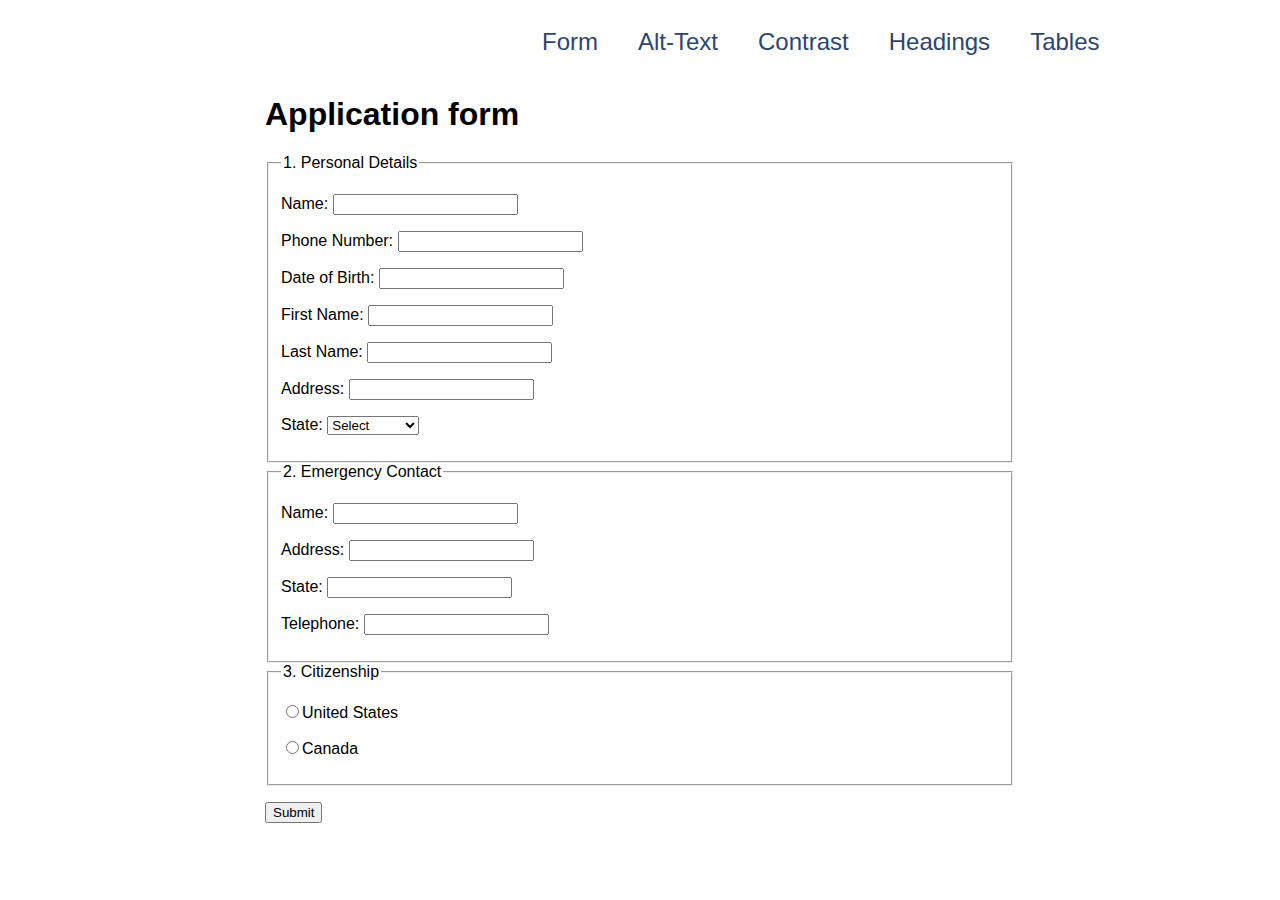
<file: index.html>
<!DOCTYPE html>
<html lang="en">
  <head>
    <meta charset="utf-8">
    <title>Accessibility Forms</title>
    <link rel="stylesheet" href="styles.css" type="text/css">
  </head>
  <body>
    <ul class="navigation">
      <li><a href="./index.html">Form</a></li>
      <li><a href="./alt_text.html">Alt-Text</a></li>
      <li><a href="./contrast.html">Contrast</a></li>
      <li><a href="./headings.html">Headings</a></li>
      <li><a href="./tables.html">Tables</a></li>
    </ul>
    <div class="content">
      <h1>Application form</h1>

      <form action="" method="post" name="form1" id="form1">
      <fieldset>
      <legend>1. Personal Details</legend>
      <p>
        <label for="textfield">Name:</label>
      <input type="text" id="textfield"></p>

      <p>
        <label for="textfield3">Phone Number:</label>
      <input type="text" id="textfield3"></p>

      <p>
        <label for="textfield2">Date of Birth:</label>
      <input type="text" tabindex="-1" id="textfield2"></p>

      <p>
        <label for="textfield4">First Name:</label>
      <input type="text" id="textfield4"></p>

      <p>
        <label for="textfield5">Last Name:</label>
      <input type="text" tabindex="4" id="textfield5"></p>

      <p>
        <label for="address">Address:</label>
      <input type="text" id="address"></p>

      <p><label for="state">State:</label>
       <select id="state">
        <option value="0">Select</option>
        <option value="Arizona">Arizona</option>
        <option value="California">California</option>
        <option value="Idaho">Idaho</option>
        <option value="Montana">Montana</option>
        <option value="Nevada">Nevada</option>
        <option value="Utah">Utah</option>
        <option value="Washington">Washington</option>
        <option value="Wyoming">Wyoming</option>
      </select>
      </p>
    </fieldset>

      <fieldset>
      <legend>2. Emergency Contact</legend>
      <p>
        <label for="textfield13">Name:</label>
      <input type="text" id="textfield13"></p>

      <p>
        <label for="textfield14">Address:</label>
      <input type="text" id="textfield14"></p>

      <p><label for="textfield15">State:</label>
      <input type="text" id="textfield15"></p>

      <p><label for="textfield16">Telephone:</label>
      <input type="text" id="textfield16"></p>
      </fieldset>

      <fieldset>
        <legend>3. Citizenship</legend>
      <p><input type="radio" id="radiofield"><label for="radiofield">United States</p>
      <p><input type="radio" id="radiofield2"><label for="radiofield2">Canada</p>
    </fieldset>

      <p><input type="submit" value="Submit" id="button" name="button"></p>
      </form>
    </div>
  </body>
</html>
</file>
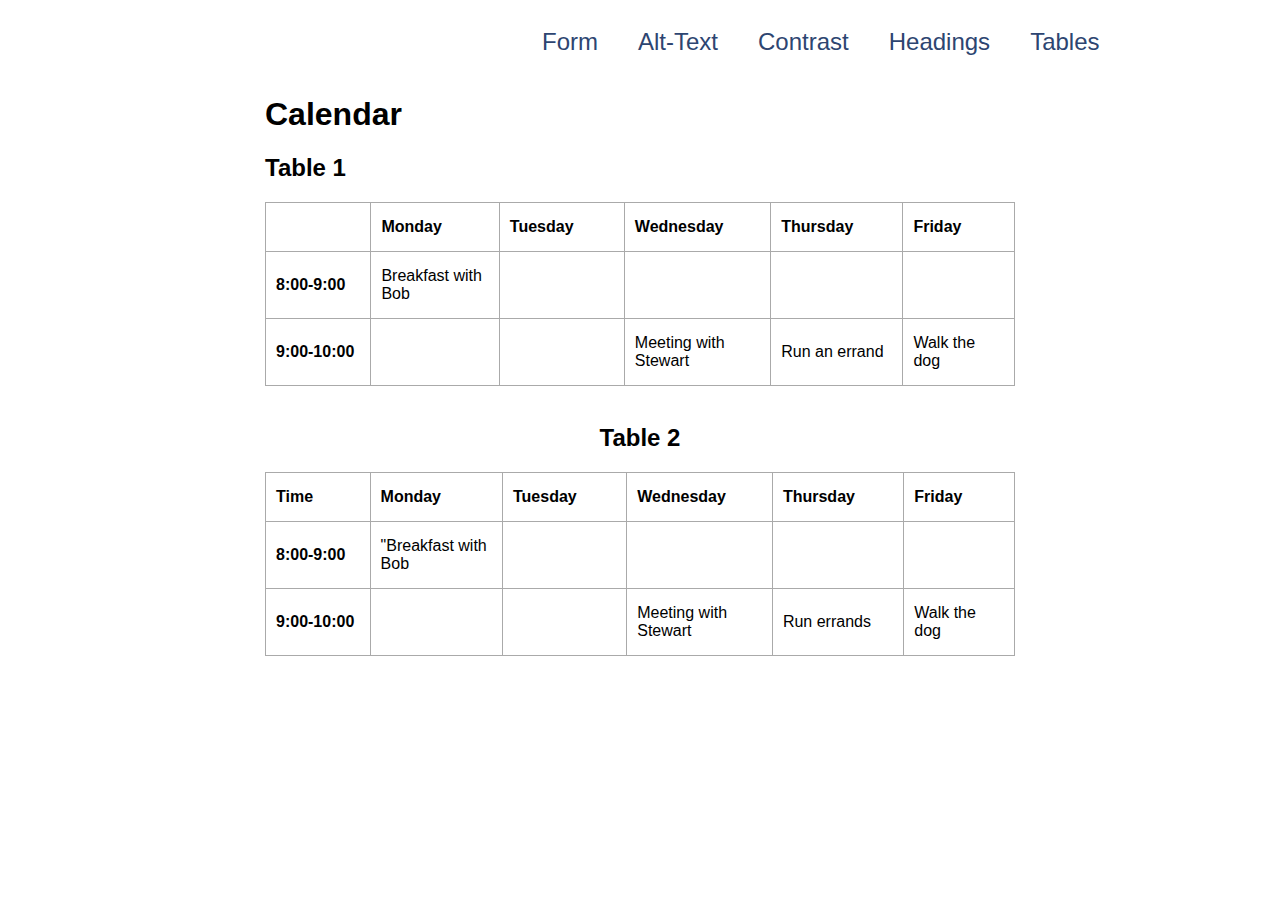
<file: tables.html>
<!DOCTYPE html>
<html lang="en">
  <head>
    <meta charset="utf-8">
    <title>Accessibility Tables</title>
    <link rel="stylesheet" href="styles.css" type="text/css">
  </head>
  <body>
    <ul class="navigation">
      <li><a href="./index.html">Form</a></li>
      <li><a href="./alt_text.html">Alt-Text</a></li>
      <li><a href="./contrast.html">Contrast</a></li>
      <li><a href="./headings.html">Headings</a></li>
      <li><a href="./tables.html">Tables</a></li>
    </ul>

    <div class="content">
      <h1>Calendar</h1>

      <h2>Table 1</h2>
      <table>
        <tbody><tr>
          <td> </td>
          <td><strong>Monday</strong></td>
          <td><strong>Tuesday</strong></td>
          <td><strong>Wednesday</strong></td>
          <td><strong>Thursday</strong></td>
          <td><strong>Friday</strong></td>
        </tr>
        <tr>
          <td><strong>8:00-9:00</strong></td>
          <td>Breakfast with Bob</td>
          <td> </td>
          <td> </td>
          <td> </td>
          <td> </td>
        </tr>
        <tr>
          <td><strong>9:00-10:00</strong></td>
          <td> </td>
          <td> </td>
          <td>Meeting with Stewart</td>
          <td>Run an errand</td>
          <td>Walk the dog</td>
        </tr>
      </tbody></table>
      <br>

      <table>
        <caption><h2>Table 2</h2></caption>
        <thead><tr>
          <th scope="col" id="time">Time</td>
          <th scope="col" id="monday">Monday</th>
          <th scope="col" id="tuesday">Tuesday</th>
          <th scope="col" id="wednesday">Wednesday</th>
          <th scope="col" id="thursday">Thursday</th>
          <th scope="col" id="friday">Friday</th>
        </tr>
        </thead><tr>
        <tbody><tr>
        <tr>
          <th scope="row" id="8to9">8:00-9:00</th>
          <td headers="8to9 monday"> "Breakfast with Bob</td>
          <td headers="8to9 tuesday"> </td>
          <td headers="8to9 wednesday"> </td>
          <td headers="8to9 thursday"> </td>
          <td headers="8to9 friday"> </td>
        </tr>
        <tr>
          <th scope="row" id="9to10">9:00-10:00</th>
          <td headers="9to10 monday"> </td>
          <td headers="9to10 tuesday"> </td>
          <td headers="9to10 wednesday">Meeting with Stewart</td>
          <td headers="9to10 thursday">Run errands</td>
          <td headers="9to10 friday">Walk the dog</td>
        </tr>
      </tbody></table>
      <br />
    </div>

  </body>
</html>
</file>
<file: styles.css>
body {
  font-family: Sans-serif;
}

.navigation {
  width: 750px;
  margin: 0 auto;
  float: right;
}
.navigation li {
  list-style: none;
  float: left;
  margin: 20px 20px 40px;
  font-size: 24px;
}

a {
  color: #2D4571;
  text-decoration: none;
}
a:hover {
  color: #152C55;
}

.content{
  clear: both;
  width: 750px;
  margin: 0 auto;
}

table {
  border-collapse: collapse;
}

table, th, td {
   border: 1px solid #aaa;
}

th, td {
  padding: 15px 10px;
  text-align: left;
  width: 350px;
}

#cell1 {background-color: #fff}
#cell2 {background-color: #E8E7ED}
#cell3 {background-color: #000000; color:#ffffff;}
#cell4 {background-color: #283A00; color:#ffffff;}
</file>
